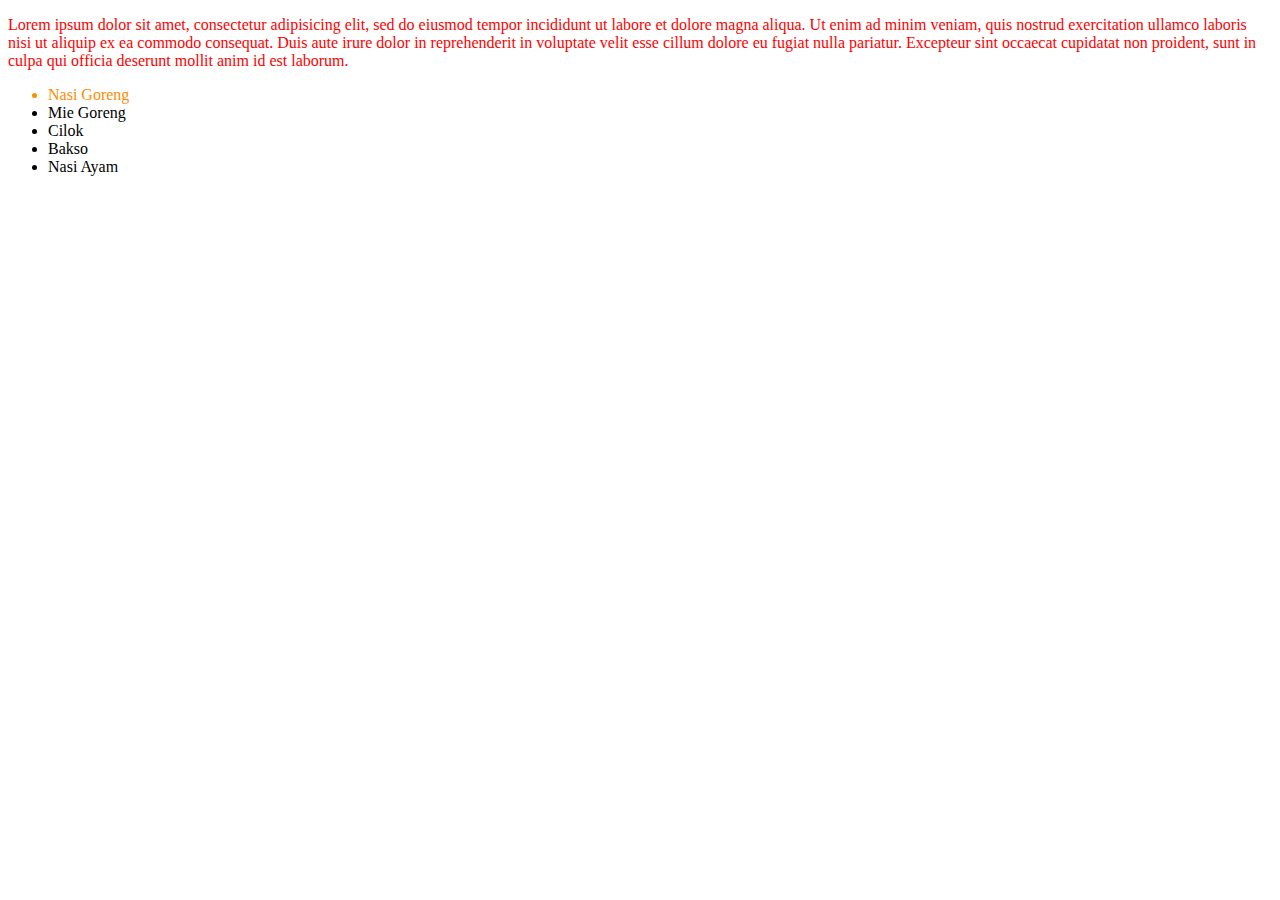
<file: index.html>
<!DOCTYPE html>
<html>
<head>
	<title></title>
	<link rel="stylesheet" href="style.css">
</head>
<body>

<p id="p1">Lorem ipsum dolor sit amet, consectetur adipisicing elit, sed do eiusmod
tempor incididunt ut labore et dolore magna aliqua. Ut enim ad minim veniam,
quis nostrud exercitation ullamco laboris nisi ut aliquip ex ea commodo
consequat. Duis aute irure dolor in reprehenderit in voluptate velit esse
cillum dolore eu fugiat nulla pariatur. Excepteur sint occaecat cupidatat non
proident, sunt in culpa qui officia deserunt mollit anim id est laborum.</p>

<ul id="Sarapan">
	<li class="Favorite">Nasi Goreng</li>
	<li>Mie Goreng</li>
	<li>Cilok</li>
	<li>Bakso</li>
	<li>Nasi Ayam</li>
</ul>

</body>
</html>
</file>
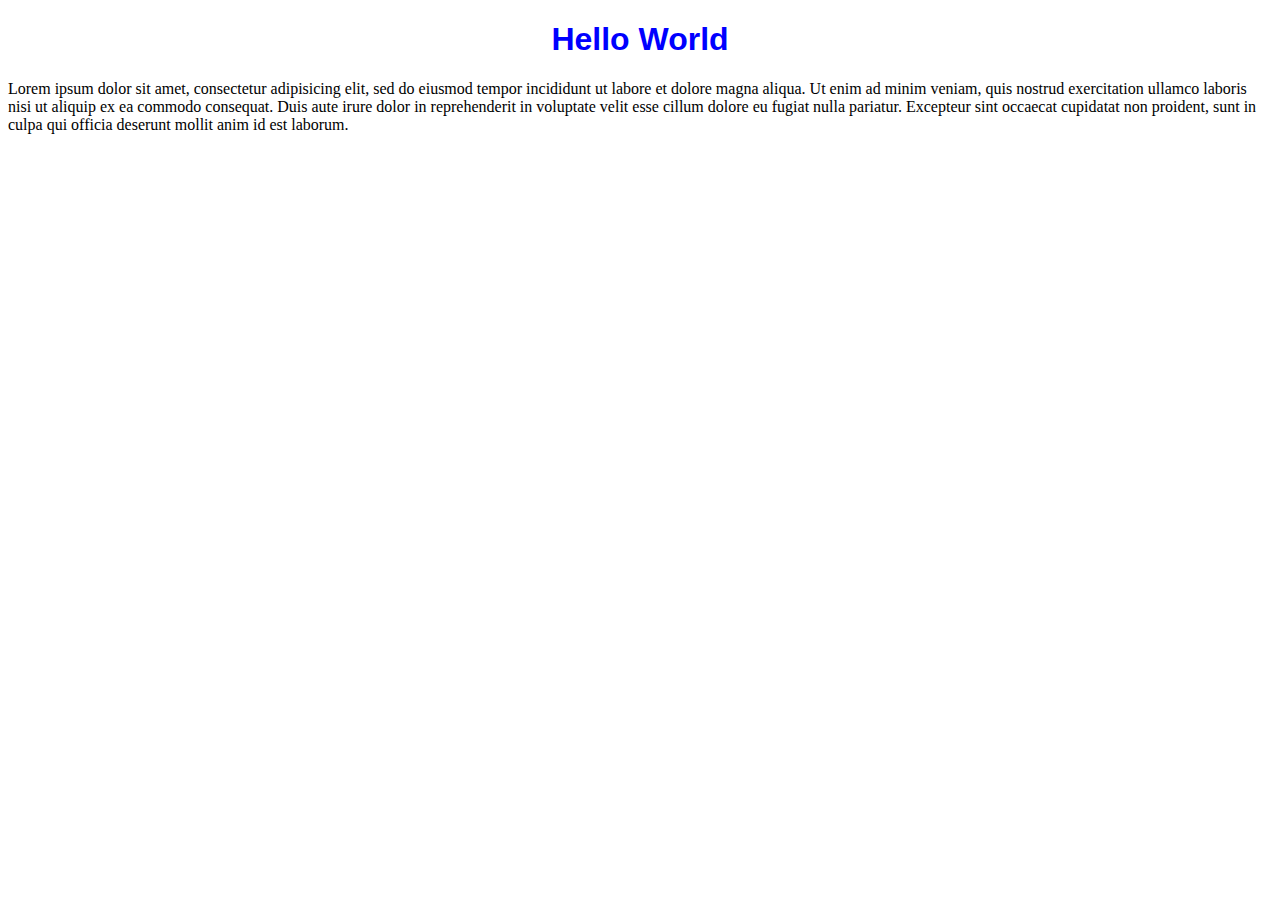
<file: Embed.html>
<!DOCTYPE html>
<html>
<head>
	<title>Embed CSS</title>
	<style>
		h1 { 
			color: blue;
			font-family: arial;
		 }
	</style>
</head>
<body>

<h1 align="center">Hello World</h1>

<p>Lorem ipsum dolor sit amet, consectetur adipisicing elit, sed do eiusmod
tempor incididunt ut labore et dolore magna aliqua. Ut enim ad minim veniam,
quis nostrud exercitation ullamco laboris nisi ut aliquip ex ea commodo
consequat. Duis aute irure dolor in reprehenderit in voluptate velit esse
cillum dolore eu fugiat nulla pariatur. Excepteur sint occaecat cupidatat non
proident, sunt in culpa qui officia deserunt mollit anim id est laborum.</p>

</body>
</html>
</file>
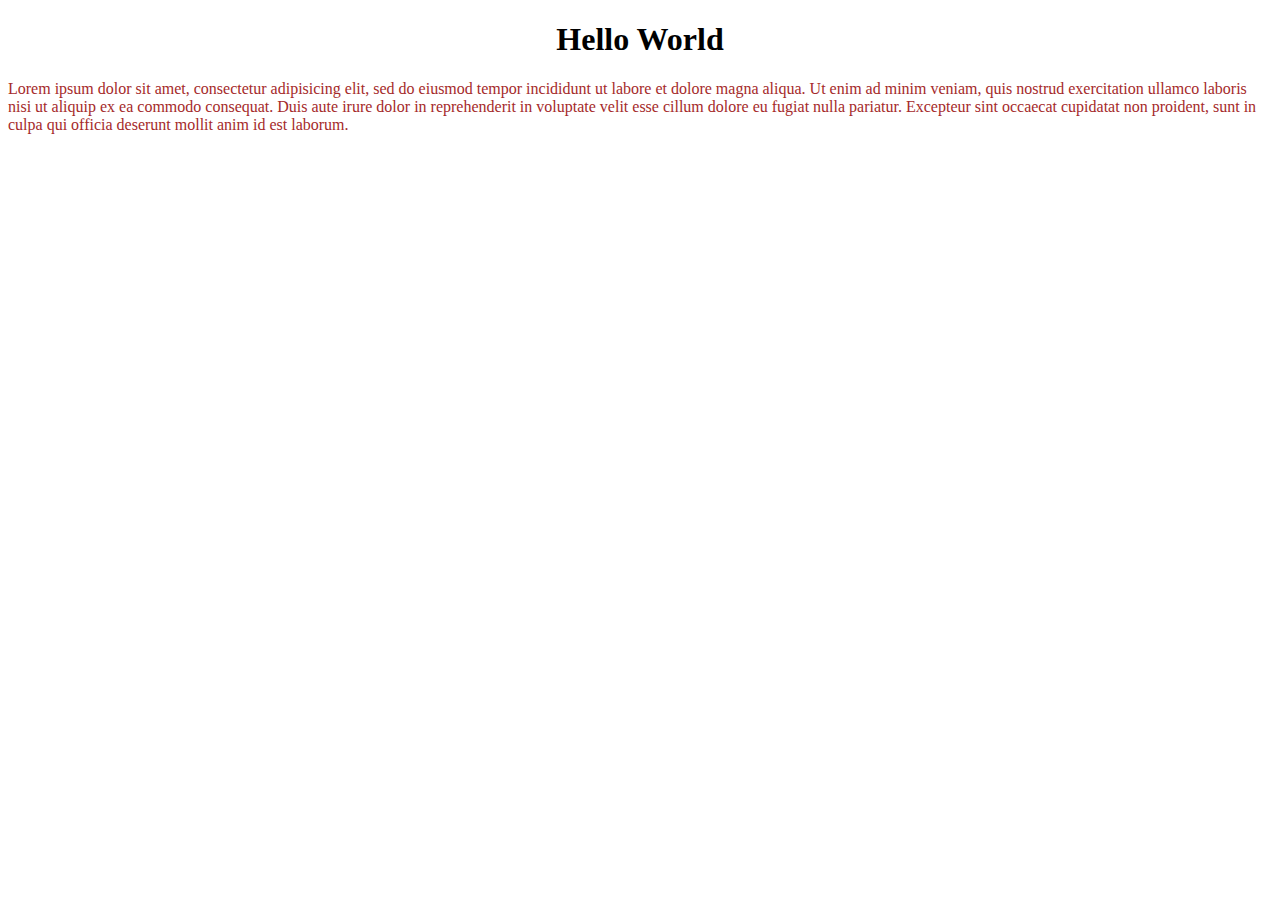
<file: External.html>
<!DOCTYPE html>
<html>
<head>
	<title>External CSS</title>
	<link rel="stylesheet" href="style.css">
</head>
<body>

<h1 align="center">Hello World</h1>

<p>Lorem ipsum dolor sit amet, consectetur adipisicing elit, sed do eiusmod
tempor incididunt ut labore et dolore magna aliqua. Ut enim ad minim veniam,
quis nostrud exercitation ullamco laboris nisi ut aliquip ex ea commodo
consequat. Duis aute irure dolor in reprehenderit in voluptate velit esse
cillum dolore eu fugiat nulla pariatur. Excepteur sint occaecat cupidatat non
proident, sunt in culpa qui officia deserunt mollit anim id est laborum.</p>

</body>
</html>
</file>
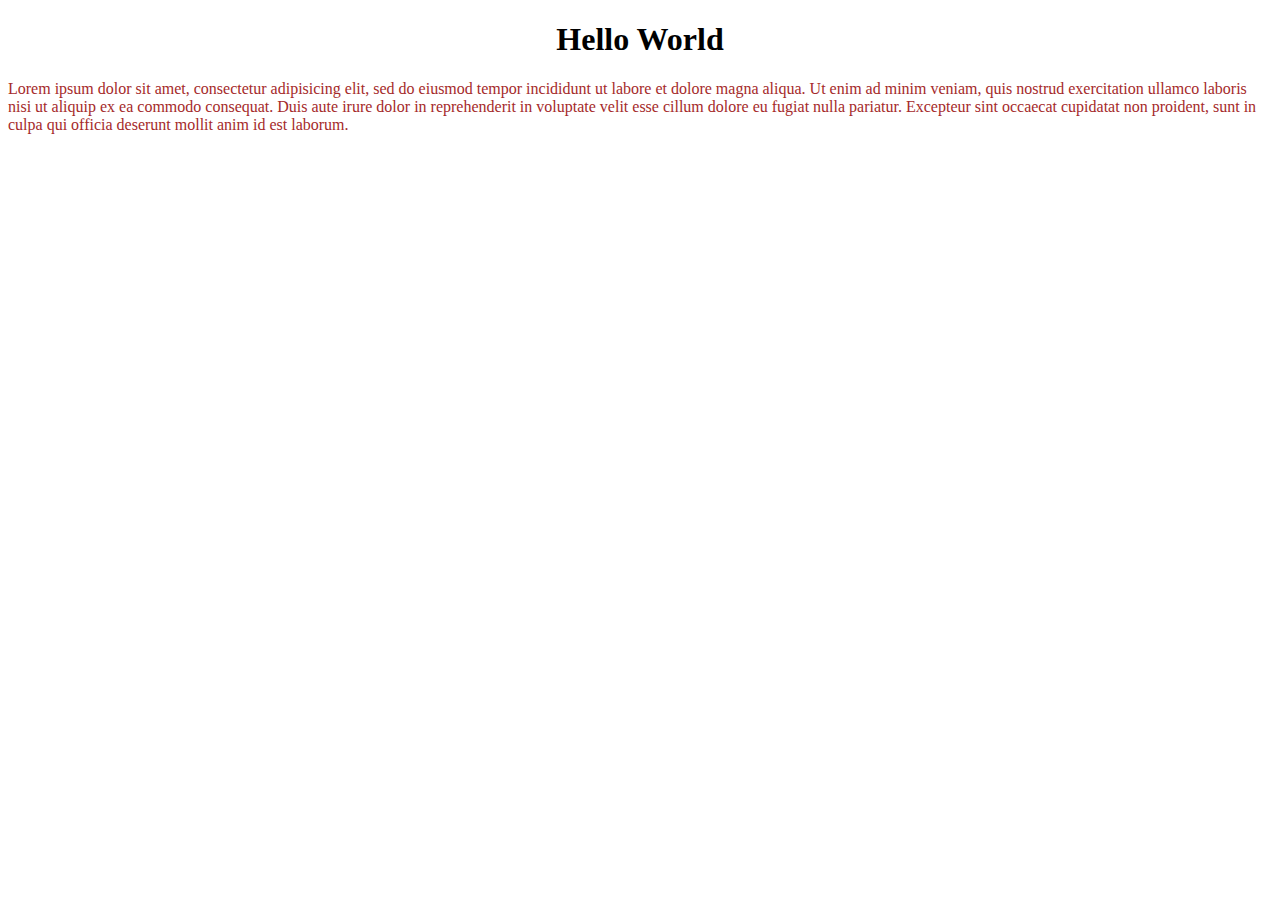
<file: gambar.html>
<!DOCTYPE html>
<html>
<head>
	<title>Background</title>
	<link rel="stylesheet" href="style.css">
</head>
<body>

<h1 align="center"> Hello World </h1>

<p>Lorem ipsum dolor sit amet, consectetur adipisicing elit, sed do eiusmod
tempor incididunt ut labore et dolore magna aliqua. Ut enim ad minim veniam,
quis nostrud exercitation ullamco laboris nisi ut aliquip ex ea commodo
consequat. Duis aute irure dolor in reprehenderit in voluptate velit esse
cillum dolore eu fugiat nulla pariatur. Excepteur sint occaecat cupidatat non
proident, sunt in culpa qui officia deserunt mollit anim id est laborum.</p>

</body>
</html>
</file>
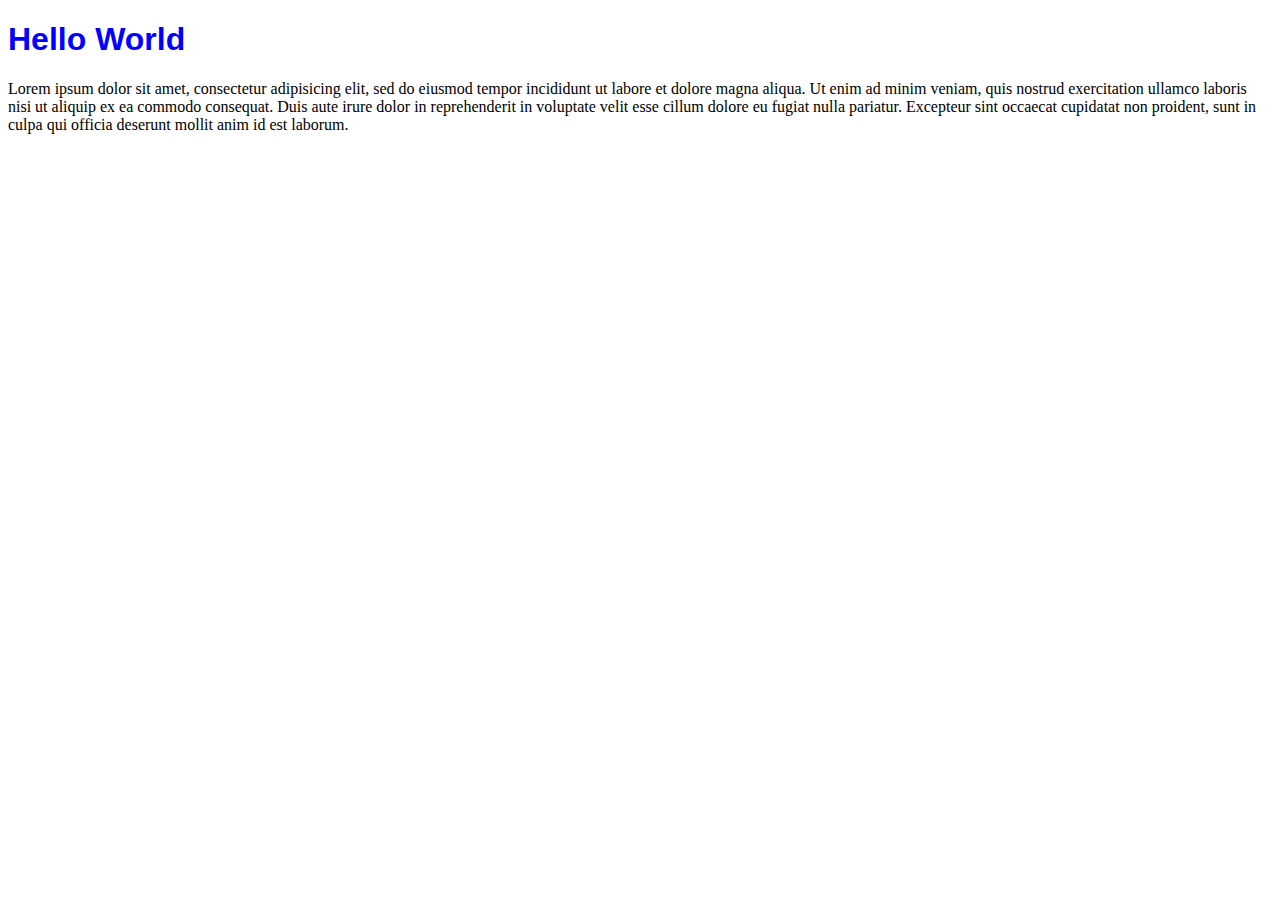
<file: Inline.html>
<!DOCTYPE html>
<html>
<head>
	<title>Inline CSS</title>
</head>
<body>
	
<h1 style="color: blue; font-family: arial;">Hello World</h1>

<p>Lorem ipsum dolor sit amet, consectetur adipisicing elit, sed do eiusmod
tempor incididunt ut labore et dolore magna aliqua. Ut enim ad minim veniam,
quis nostrud exercitation ullamco laboris nisi ut aliquip ex ea commodo
consequat. Duis aute irure dolor in reprehenderit in voluptate velit esse
cillum dolore eu fugiat nulla pariatur. Excepteur sint occaecat cupidatat non
proident, sunt in culpa qui officia deserunt mollit anim id est laborum.</p>

</body>
</html>
</file>
<file: style.css>
#p1 {
	color: red;
}

p {
	color: brown;
}

ul #Sarapan li {
	color: brown;
}

.Favorite {
	color: darkorange;
}
</file>
